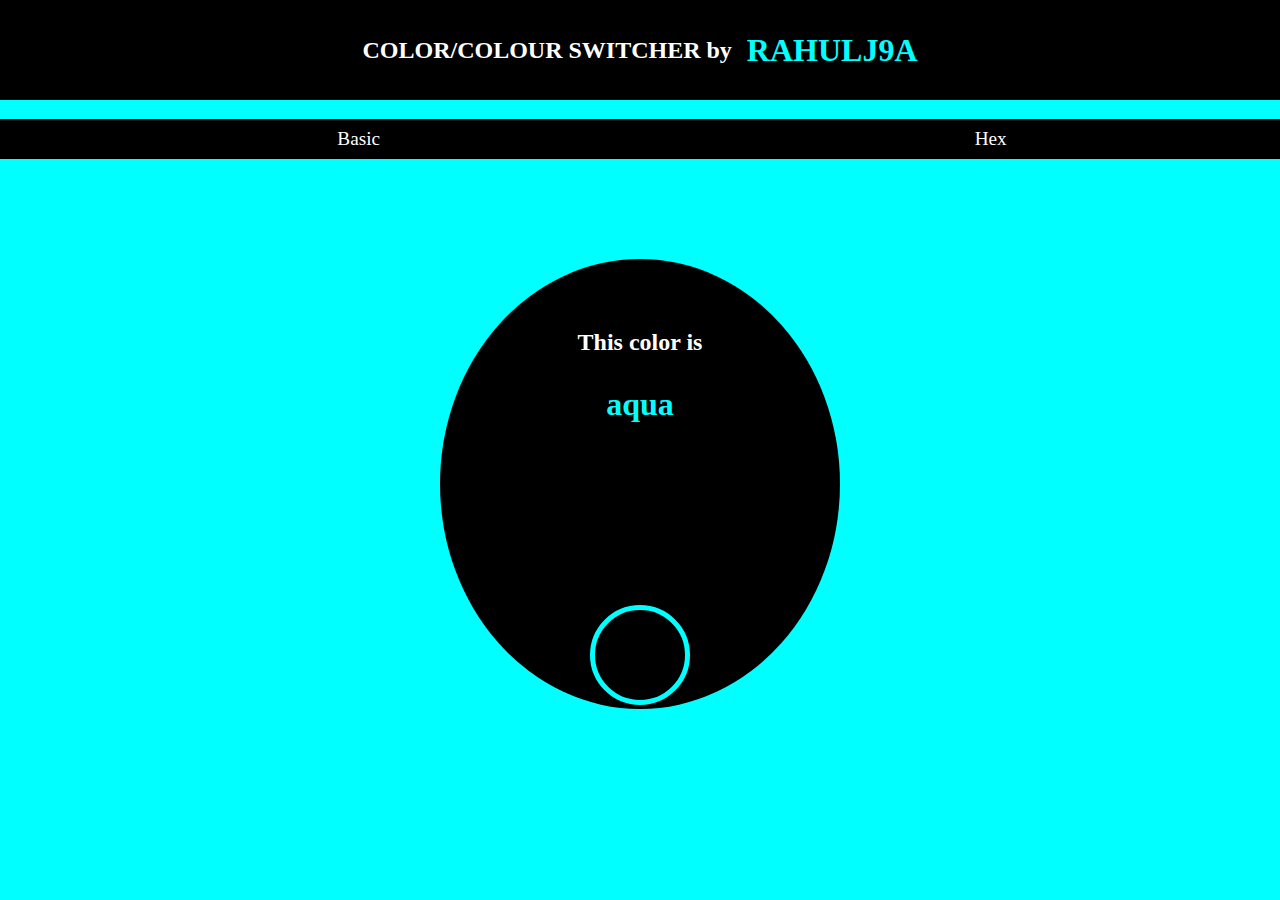
<file: index.html>
<!DOCTYPE html>
<html lang="en">
<head>
    <meta charset="UTF-8">
    <meta http-equiv="X-UA-Compatible" content="IE=edge">
    <meta name="viewport" content="width=device-width, initial-scale=1.0">
    <title>Color switcher</title>
    <link rel="stylesheet" href="./color-switcher.css">
</head>
<body>
<header id="header">
   <h2> COLOR/COLOUR SWITCHER by</h2>
   
   <h1 id="title">RAHULJ9A</h1>
   
</header>
<nav id="navigation">
    <ul>
        <li>
            <a id="main-page" href="./index.html">Basic</a>
        </li>
        <li>
            <a id="hex-page" href="./color-switcher-hex.html">Hex</a>
        </li>
    </ul>
</nav>
 
<div id="color-info">
    <h2 id="a1">This color is</h2>
    <h1 id="main-color-info">aqua</h1>
    <button id="button"  >  </button>
    
</div>


 

    <script src="./color-switcher.js"></script>
</body>
</html>
</file>
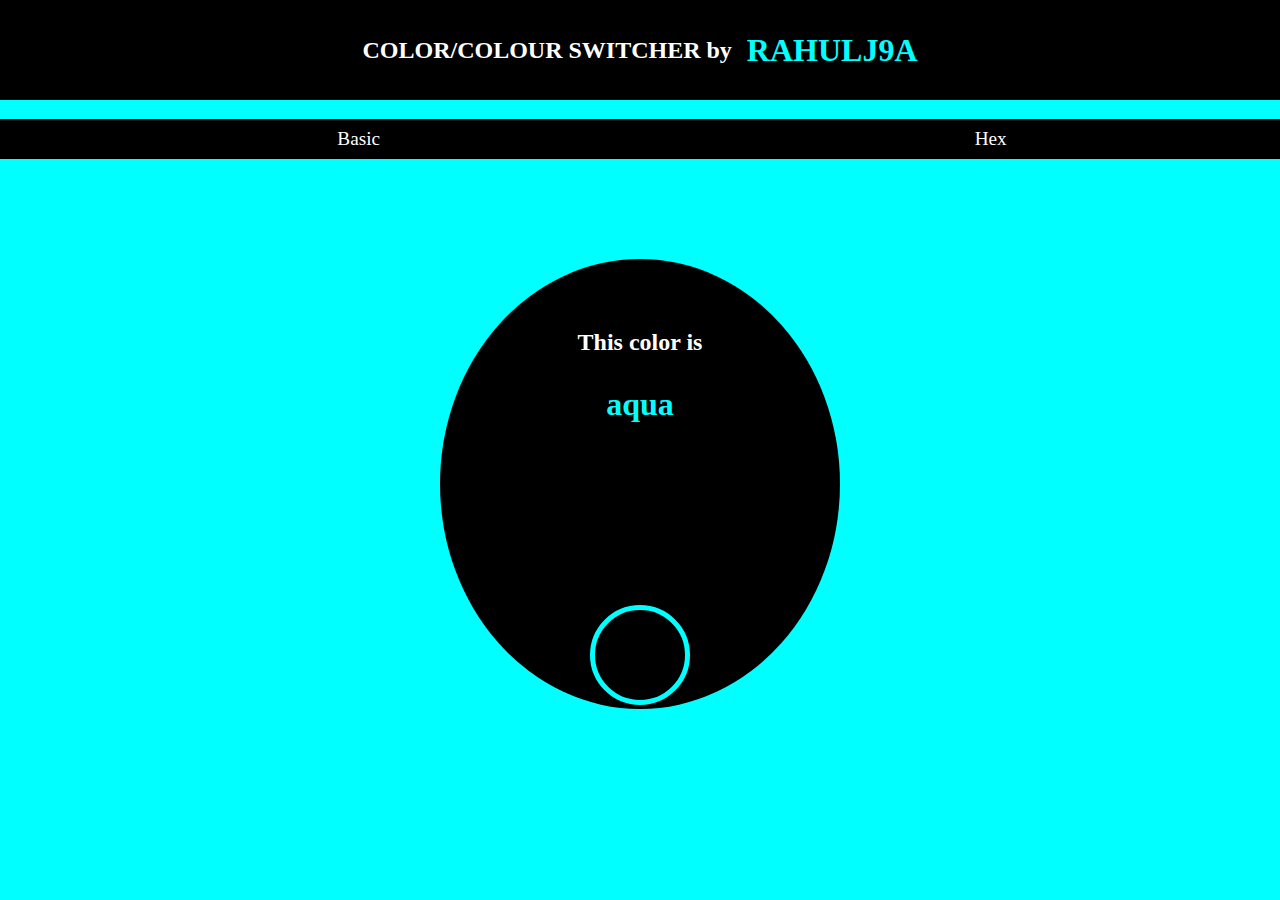
<file: color-switcher-basic.html>
<!DOCTYPE html>
<html lang="en">
<head>
    <meta charset="UTF-8">
    <meta http-equiv="X-UA-Compatible" content="IE=edge">
    <meta name="viewport" content="width=device-width, initial-scale=1.0">
    <title>Color switcher</title>
    <link rel="stylesheet" href="./color-switcher.css">
</head>
<body>
<header id="header">
   <h2> COLOR/COLOUR SWITCHER by</h2>
   
   <h1 id="title">RAHULJ9A</h1>
   
</header>
<nav id="navigation">
    <ul>
        <li>
            <a id="main-page" href="./color-switcher-basic.html">Basic</a>
        </li>
        <li>
            <a id="hex-page" href="./color-switcher-hex.html">Hex</a>
        </li>
    </ul>
</nav>
 
<div id="color-info">
    <h2 id="a1">This color is</h2>
    <h1 id="main-color-info">aqua</h1>
    <button id="button"  >  </button>
    
</div>


 

    <script src="./color-switcher.js"></script>
</body>
</html>
</file>
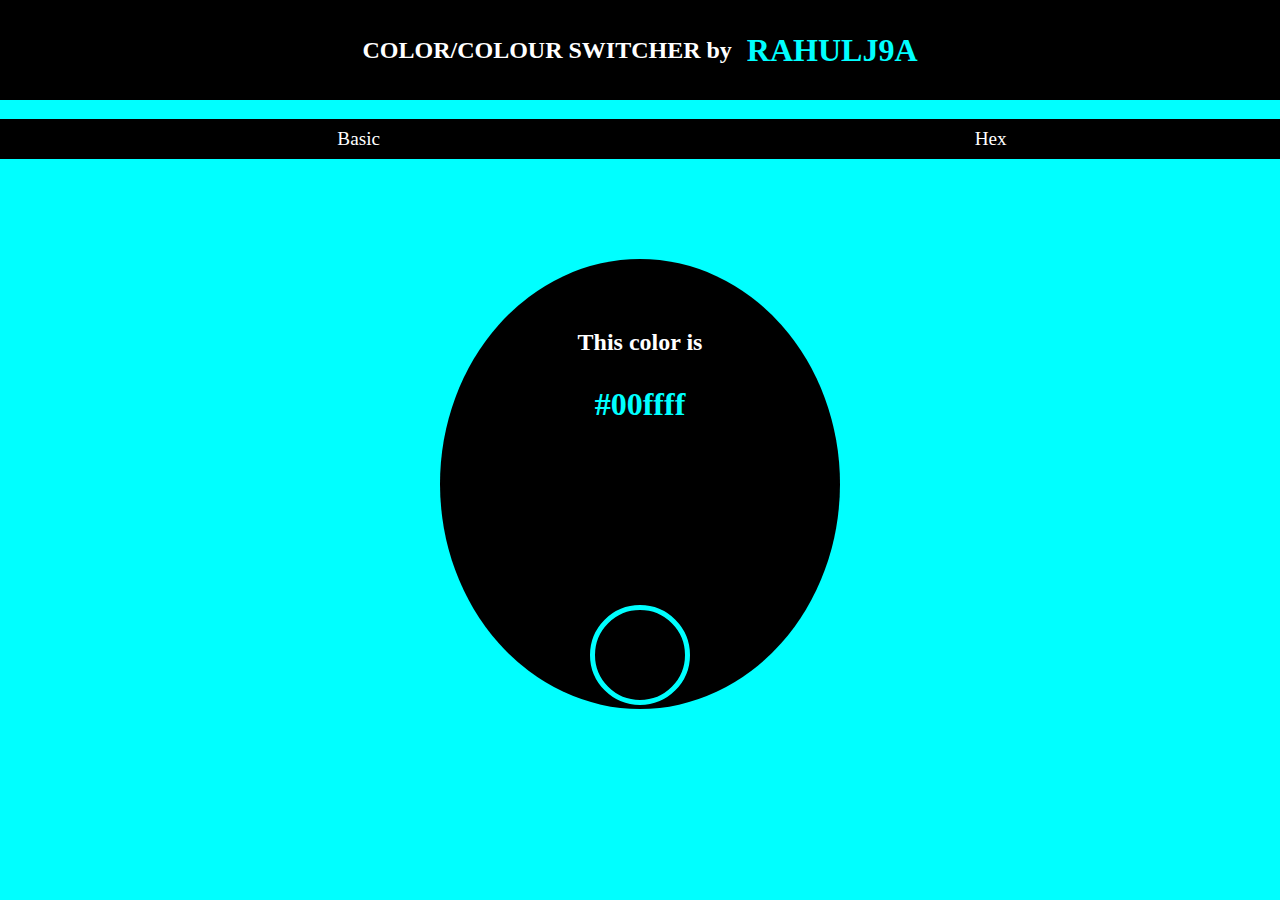
<file: color-switcher-hex.html>
<!DOCTYPE html>
<html lang="en">
<head>
    <meta charset="UTF-8">
    <meta http-equiv="X-UA-Compatible" content="IE=edge">
    <meta name="viewport" content="width=device-width, initial-scale=1.0">
    <title>Color switcher</title>
    <link rel="stylesheet" href="color-switcher.css">
</head>
<body>
<header id="header">
   <h2> COLOR/COLOUR SWITCHER by</h2>
   
   <h1 id="title">RAHULJ9A</h1>
   
</header>
<nav id="navigation">
    <ul>
        <li>
            <a id="main-page" href="./index.html">Basic</a>
        </li>
        <li>
            <a id="hex-page" href="./color-switcher-hex.html">Hex</a>
        </li>
    </ul>
</nav>
 
<div id="color-info">
    <h2 id="a1">This color is</h2>
    <h1 id="main-color-info">#00ffff</h1>
    <button id="button"> </button>
    
</div>


 

    <script src="./color-switcher-hex.js"></script>
</body>
</html>
</file>
<file: color-switcher.css>
body{
    background-color:aqua
}

#header{
    display: flex;
    align-items:center;
    justify-content:center;
    background-color: black;
    color: rgb(255, 255, 255);
    height:100px;
    width:100vw;
    margin-left:-8px;
    margin-top:-8px;
     
}
#title{
    margin-left:15px;
    color:#00ffff
}
 
    
#color-info{
    height:400px;
    background-color: black;
    width:400px;
    margin:auto;
    color:white;
    border-radius: 50%;
    margin:auto;
    
    margin-top:100px;
    text-align: center;
    padding-top:50px
}

 

  
     
#button{
    margin-top:160px;
    border-style: none;
    border:5px aqua solid;
    background-color: black; 
      
    width:100px;
    height:100px;
    border-radius: 50%;
}
#main-color-info{
    color:aqua;
    margin-top:30px;
}

 @media (max-width:600px){
    #header{
        display: flex;
        flex-direction: column;
        height:150px;
    }
    #color-info{
        margin-top:50px;

    }
}
#navigation ul{
    display:flex;
    justify-content: space-around;
    align-items: center;
    width:100%;
    height:40px;
    background-color: black;
    font-size: larger;
    margin-left:-8px;
    
    
}
#navigation ul li{
    list-style: none;
}
#navigation ul li a{
    color:white;
    text-decoration: none;
}
</file>
